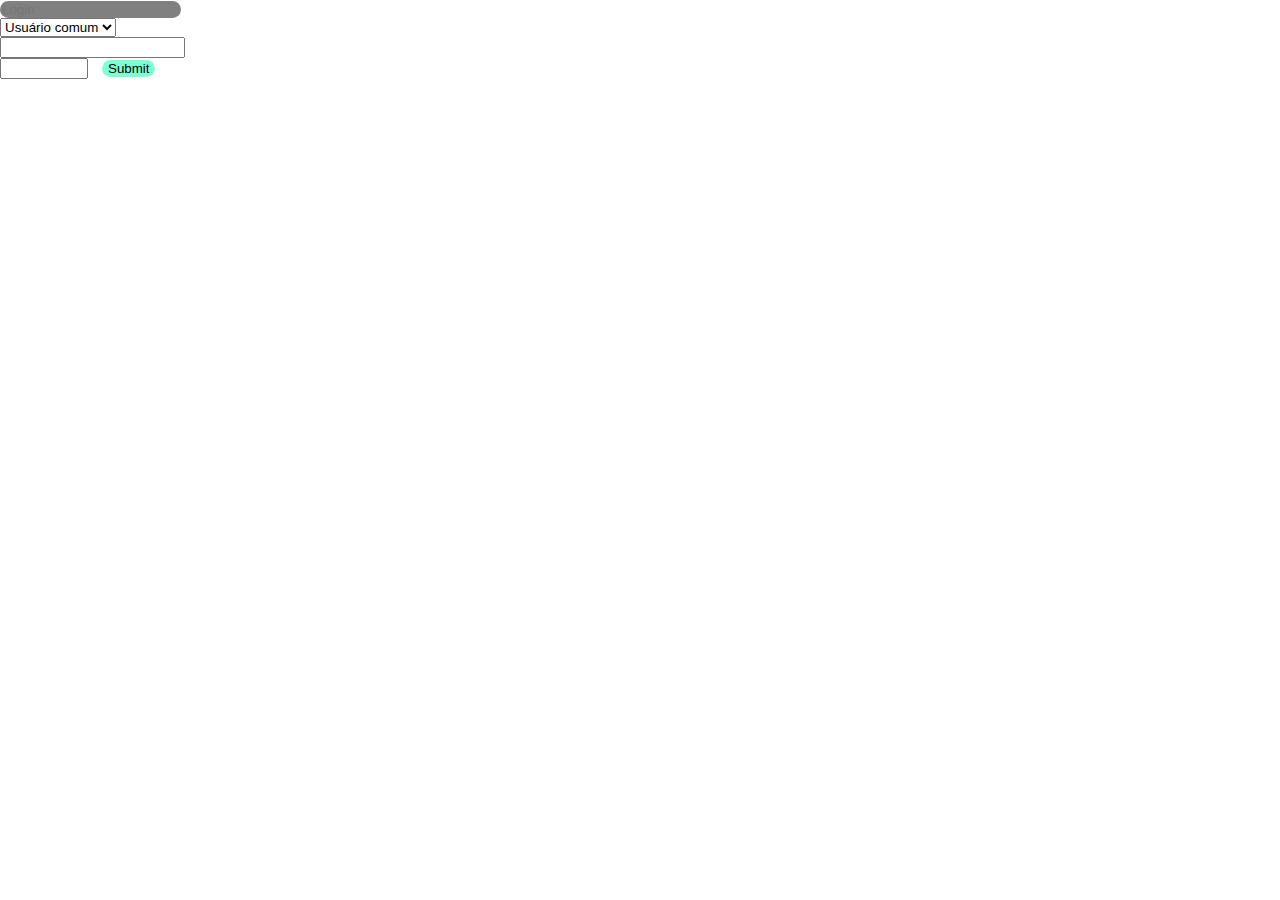
<file: index.html>
<!DOCTYPE html>
<html>
    <head>
        <meta charset="utf-8">
        <link rel="stylesheet" href="estilo.css">
    </head>
    <body>
        <form>
            <input type="text" name="login" placeholder="Login"><br>
            <select name="papel">
                <option value="0">Administrador</option>
                <option value="1" selected>Usuário comum</option>
                <option value="2">Gerente</option>
            </select><br>
            <input type="password" name="senha"><br>
            <input type="number" min="0" step="0.01" max="120">
            <input type="submit">
        </form>
    </body>
</html>
</file>
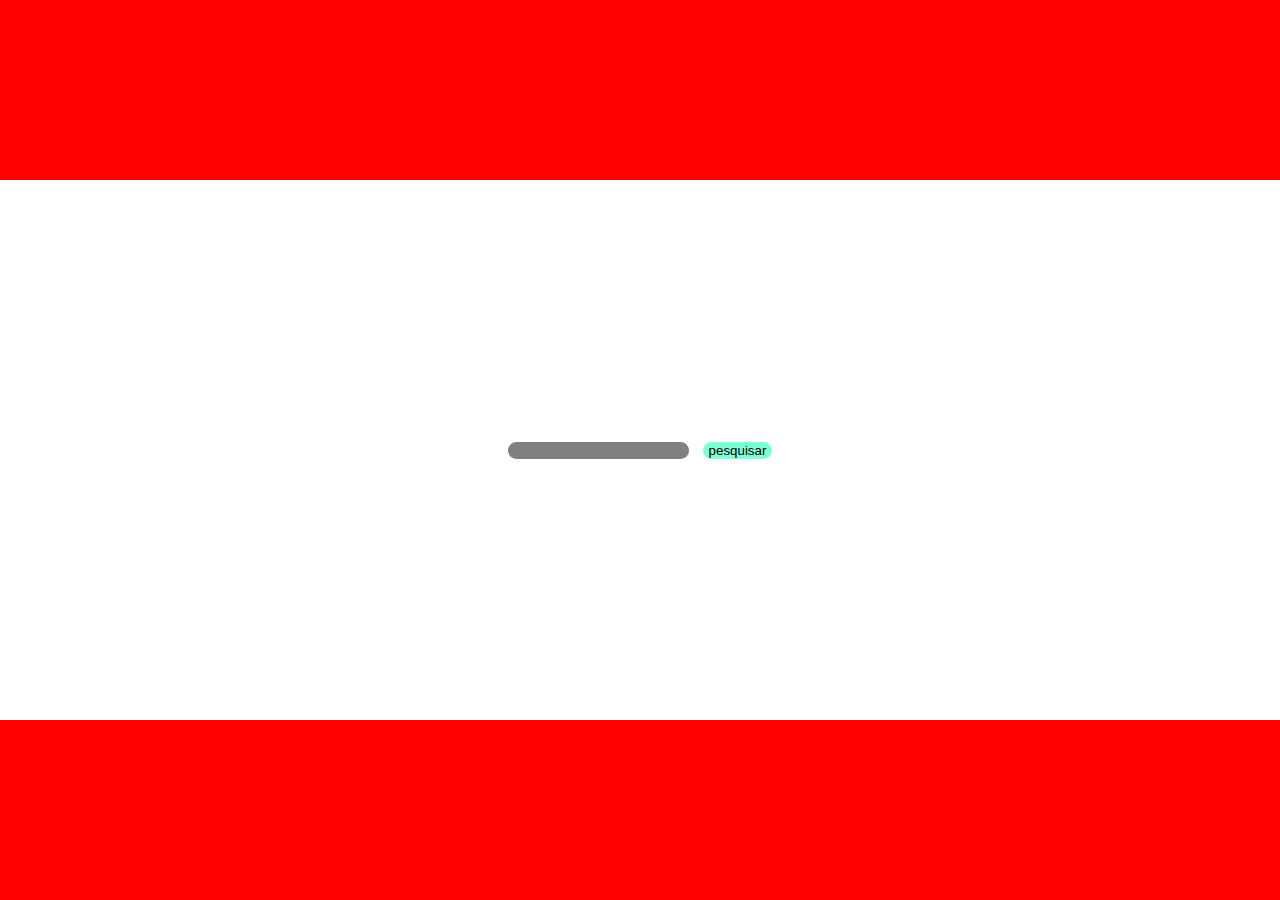
<file: google.html>
<!DOCTYPE html>
<html>
    <head>
        <meta charset="utf-8">
        <link rel="stylesheet" href="estilo.css">
    </head>
    <body>
        <div class="container">
            <div class="tamanho2"></div>
            <div class="tamanho6">
                <div><form action="https://www.google.com/search">
            <input type="text" nome="q">
            <input type="submit" value="pesquisar">
        </form></div>
                </div>
            <div class="tamanho2"></div>
        </div>
        
    </body>
</html>
</file>
<file: estilo.css>
html, body {
    height: 100%;
    margin: 0;
}

input[type="text"] {
    background-color: gray;
    color: aquamarine;
    border: 0;
    border-radius: 20px;
}

input[type="submit"] {
    background-color: aquamarine;
    border: 0;
    border-radius: 20px;
    margin-left: 10px;
}

.container {
    display: flex;
    flex-direction: column;
    height: 100%;

}

.tamanho2 {
    background-color: red;
    flex: 2;
}

.tamanho6 {
    
    flex: 6;
    display: flex;
    justify-content: center;
    align-items: center;

}
</file>
